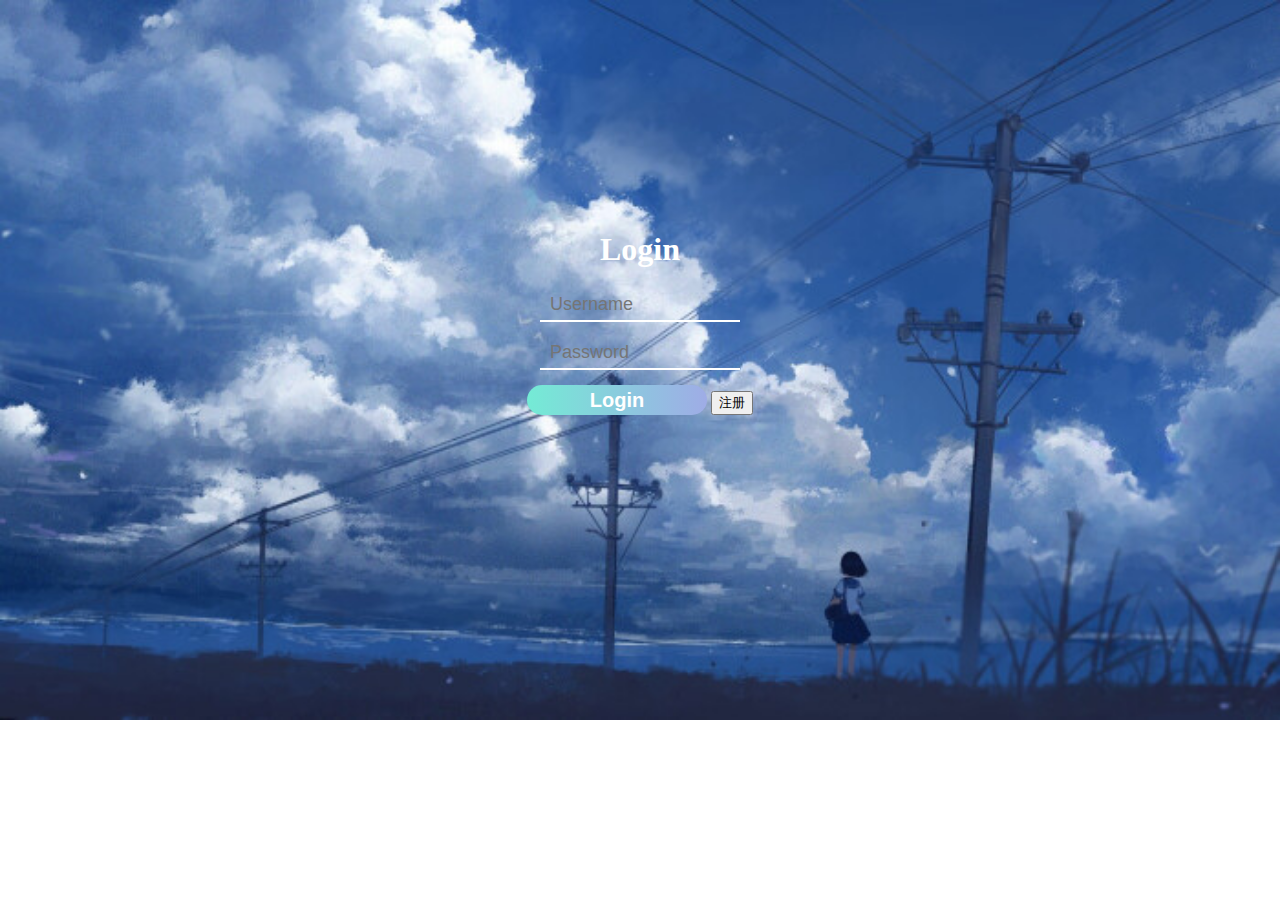
<file: src/main/resources/static/html/login.html>
<!DOCTYPE html>
<html lang="en">
<head>
  <meta charset="UTF-8">
  <title>欢迎你，请先登录</title>
  <link rel="stylesheet" href="css/login.css">
  <script type="text/javascript" src="js/login.js"></script>
</head>
<body>
<div id="box">
  <h1>Login</h1>
  <div class="form-box">
    <div class="item">
      <i></i>
      <input type="text" placeholder="Username">
    </div>
    <div class="item">
      <i></i>
      <input type="text" placeholder="Password">
    </div>
    <button>Login</button>
    <a href="regist.html"><input type="button" class="btn btn-info" name="regist" value="注册"></a>

  </div>
</body>
</html>
</file>
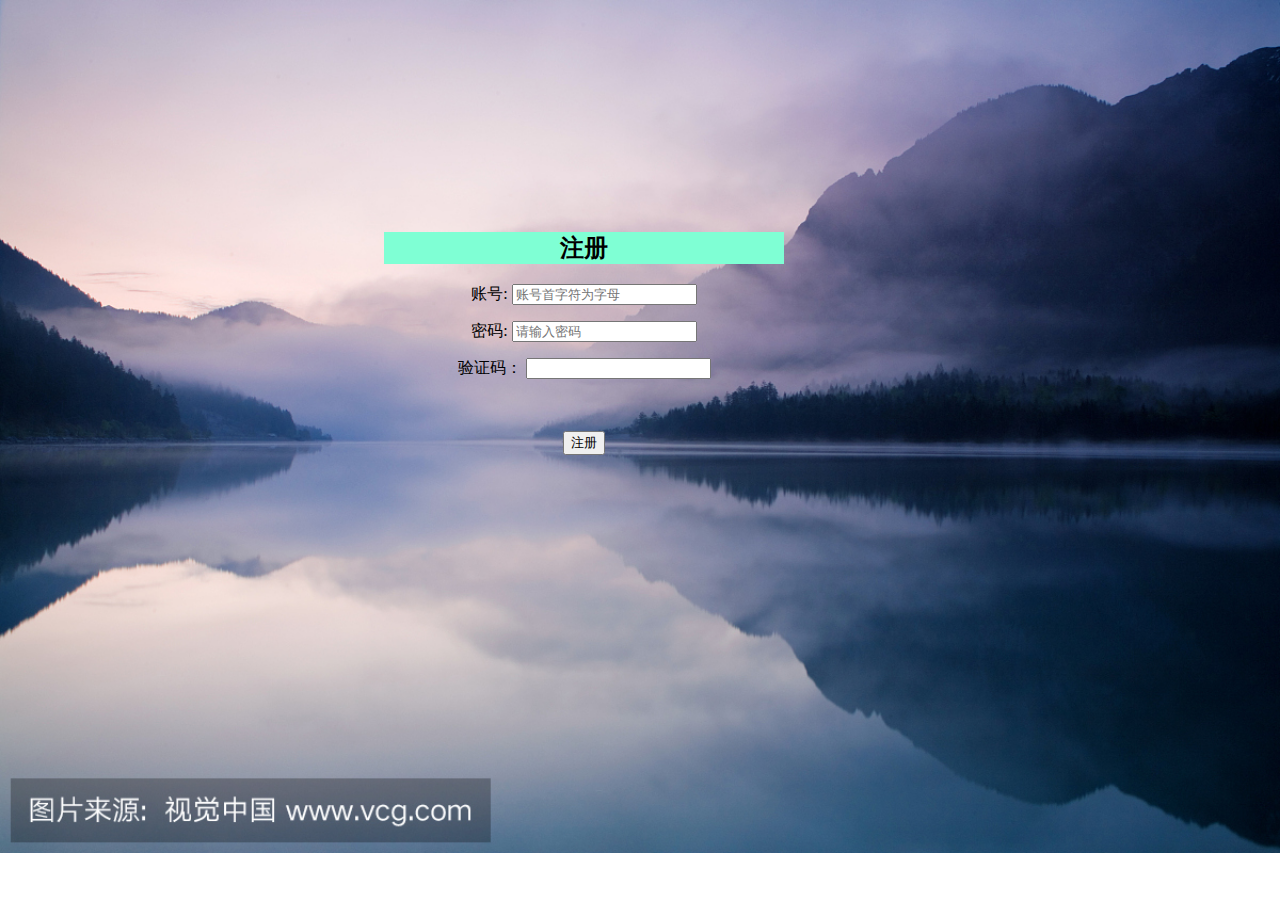
<file: src/main/resources/static/html/regist.html>
<!DOCTYPE html>
<html>
<head>
  <meta charset="utf-8">
  <title>注册</title>
  <script type="text/javascript" scr="js/regist.js"></script>
  <link rel="stylesheet" href="css/regist.css">
</head>
<body>
<div id="container" style="width: 400px" align="center">
  <div id="header" style="background-color: aquamarine">
    <h2 align="center">注册</h2>
  </div>
  <div id="content">
    <p align="center">账号:
      <input id="uname" type="text" name="user" placeholder="账号首字符为字母">
    </p>
    <p align="center">密码:
      <input id="upass" type="password" name="psw" placeholder="请输入密码">
    </p>
    <p align="center">验证码：
      <input >
    </p>
    <div id="error_box"><br></div>
    <br>

    <button onclick="fnLogin()" class="btn btn-info">注册</button>
  </div>
</div>
</body>
</html>
</file>
<file: src/main/resources/static/html/css/login.css>
body {
    background: url(../../img/20200817004019_gyqjc.thumb.700_0.jpg);
    background-repeat: no-repeat;
    background-size: 100% auto;
}
#box {
    width: 40%;
    height: 300px;
    margin: 0 auto;
    margin-top: 15%;
    text-align: center;
    background: #0000060;
    padding: 20px 50px;
}
#box h1 {
    color: #fff;
}
#box .form-box {
    margin-top: 15px;
}
#box .form-box .item{
    margin-top: 15px;
}
#box .form-box .item i {
    font-size: 18px;
    color: #fff;
}
#box .form-box .item input {
    width: 180px;
    font-size: 18px;
    border: 0;
    border-bottom: 2px solid #fff;
    padding: 5px 10px;
    background: #ffffff00;
    color: #fff;
}
#box button {
    margin-top: 15px;
    width: 180px;
    height: 30px;
    font-size: 20px;
    font-weight: 700;
    color: #fff;
    background-image: linear-gradient(to right, #74ebd5 0%, #9face6 100%);
    border: 0;
    border-radius: 15px;
    cursor: pointer;
}
</file>
<file: src/main/resources/static/html/css/regist.css>
body {
    background: url(../../img/43.jpg);
    background-repeat: no-repeat;
    background-size: 100% auto;

    width: 40%;
    height: 300px;
    margin: 0 auto;
    margin-top: 15%;
    text-align: center;
    background: #0000060;
    padding: 20px 50px;

}
</file>
